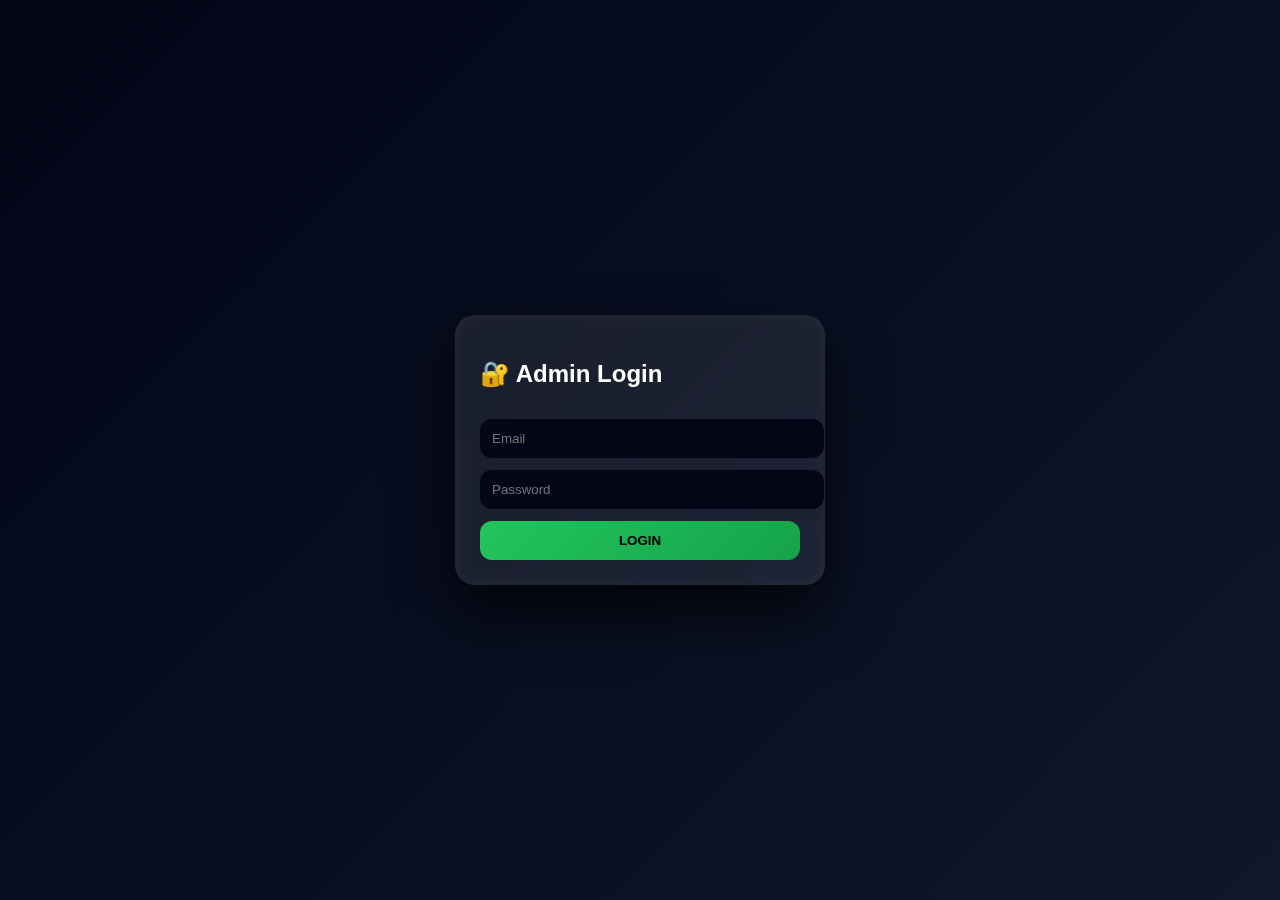
<file: login.html>
<!DOCTYPE html>
<html>
<head>
<meta charset="UTF-8">
<title>Admin Login</title>
<meta name="viewport" content="width=device-width, initial-scale=1">
<style>
body{
  margin:0;
  height:100vh;
  display:flex;
  justify-content:center;
  align-items:center;
  background:linear-gradient(135deg,#020617,#0f172a);
  font-family:sans-serif;
  color:white;
}
.card{
  width:320px;
  padding:25px;
  background:rgba(255,255,255,0.08);
  backdrop-filter:blur(12px);
  border-radius:20px;
  box-shadow:
    inset 0 0 20px rgba(255,255,255,.05),
    0 30px 60px rgba(0,0,0,.7);
}
input,button{
  width:100%;
  padding:12px;
  margin-top:12px;
  border:none;
  border-radius:12px;
}
input{background:#020617;color:white}
button{
  background:linear-gradient(135deg,#22c55e,#16a34a);
  font-weight:bold;
}
</style>
</head>
<body>

<div class="card">
  <h2>🔐 Admin Login</h2>
  <input id="email" placeholder="Email">
  <input id="pass" type="password" placeholder="Password">
  <button onclick="login()">LOGIN</button>
</div>

<script src="common.js"></script>
<script>
function login(){
  auth.signInWithEmailAndPassword(
    email.value, pass.value
  ).then(()=>location.href="admin.html")
   .catch(e=>alert(e.message));
}
</script>
</body>
</html>
</file>
